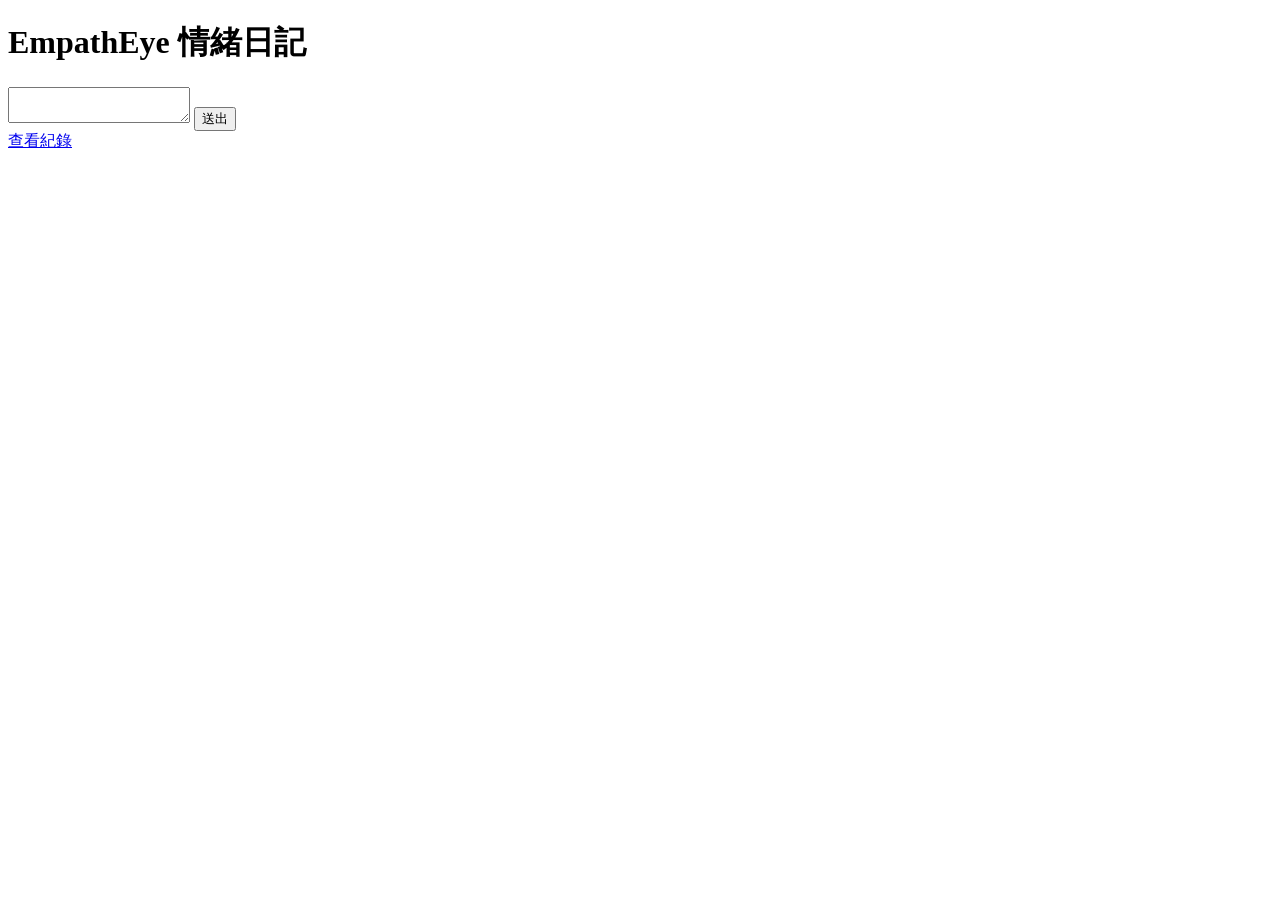
<file: templates/index.html>
<!DOCTYPE html>
<html lang="zh-TW">
<head>
    <meta charset="UTF-8">
    <meta name="viewport" content="width=device-width, initial-scale=1.0">
    <title>EmpathEye 情緒日記</title>
</head>
<body>
    <h1>EmpathEye 情緒日記</h1>

    <form action="/add" method="POST">
        <textarea name="text"></textarea>
        <button type="submit">送出</button>
    </form>

    <a href="/history">查看紀錄</a>
</body>
</html>
</file>
